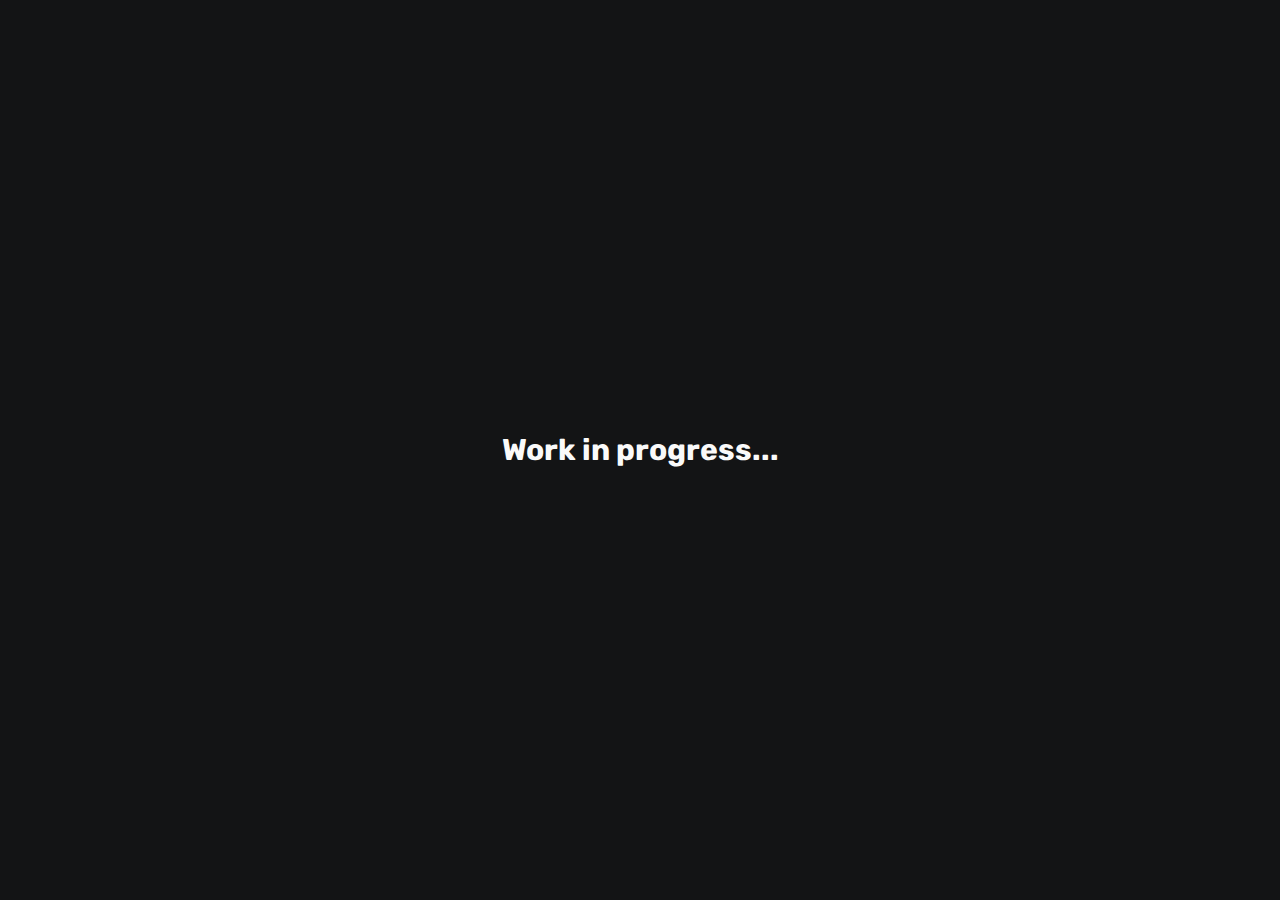
<file: index.html>
<!DOCTYPE html>
<html lang="en">

<head>
    <meta charset="UTF-8">
    <meta http-equiv="X-UA-Compatible" content="IE=edge">
    <meta name="viewport" content="width=device-width, initial-scale=1.0">
    <meta property="og:image" content="https://raw.githubusercontent.com/FawkesSt/matheusantos.me/main/img/meta.png" />
    <meta name="keywords" content="UX, UI, CSS, JavaScript, matheusantos, matheusantos.me">
    <meta name="author" content="Matheus Santos Ribeiro">
    <link rel="shortcut icon" href="./img/favicon.png" type="image/x-icon">
    <link rel="stylesheet" href="./styles/animation.css">
    <link rel="stylesheet" href="./styles/main.css">
    <link rel="preconnect" href="https://fonts.googleapis.com">
    <link rel="preconnect" href="https://fonts.gstatic.com" crossorigin>
    <link href="https://fonts.googleapis.com/css2?family=Rubik:wght@300;400;500;700&display=swap" rel="stylesheet">

    <!-- Primary Meta Tags -->
    <title>matheusantos</title>
    <meta name="title" content="Hi! It's me Matheus, come on now and check out my portifolio.">
    <meta name="description" content="I'm a UX UX student, fell free to contact me, let's work together. ">

    <!-- Open Graph / Facebook -->
    <meta property="og:type" content="website">
    <meta property="og:url" content="https://matheusantos.me">
    <meta property="og:title" content="Hi! It's me Matheus, come on now and check out my portifolio.">
    <meta property="og:description" content="I'm a UX UX student, fell free to contact me, let's work together. ">
    <meta property="og:image" content="https://raw.githubusercontent.com/FawkesSt/matheusantos.me/main/img/meta.png">

    <!-- Twitter -->
    <meta property="twitter:card" content="summary_large_image">
    <meta property="twitter:url" content="https://matheusantos.me">
    <meta property="twitter:title" content="Hi! It's me Matheus, come on now and check out my portifolio.">
    <meta property="twitter:description" content="I'm a UX UX student, fell free to contact me, let's work together. ">
    <meta property="twitter:image" content="https://raw.githubusercontent.com/FawkesSt/matheusantos.me/main/img/meta.png">
    <title>matheusantos</title>

</head>

<body>  

    <div class="main">
        <h1>Work in progress...</h1>
    </div>
    <script src="js/easter.js"></script>
</body>

</html>
</file>
<file: styles/animation.css>
@keyframes  slideRight{
    from {
      left: 50px;  
    }

    to {
        left: 0;
    }
}

@keyframes  slideTopMobile{
    from {
      top: 100px;  
    }

    to {
        top: 0;
    }
}


.slide-right{
    animation: slideRight 1s both ;
    animation-timing-function: cubic-bezier(0, 0.01, 0.13, 1.45);

}

.delay{
    animation-delay: 0.1s ;
}

.delay2{
    animation-delay: 0.4s ;
}

.delay3{
    animation-delay: 0.5s ;
}
</file>
<file: styles/main.css>
:root {
  --dark: #131415;
  --blue: #118AB2;
  --white: #fafafa;
}

* {
  box-sizing: border-box;
  padding: 0;
  margin: 0;
}

body {
  background-color: var(--dark);
  font-family: 'Rubik', sans-serif;
  height: 100vh;
  display: flex;
  align-items: center;
  justify-content: center;
}

.main h1{
  font-size: 30px;
  color: var(--white)
}
</file>
